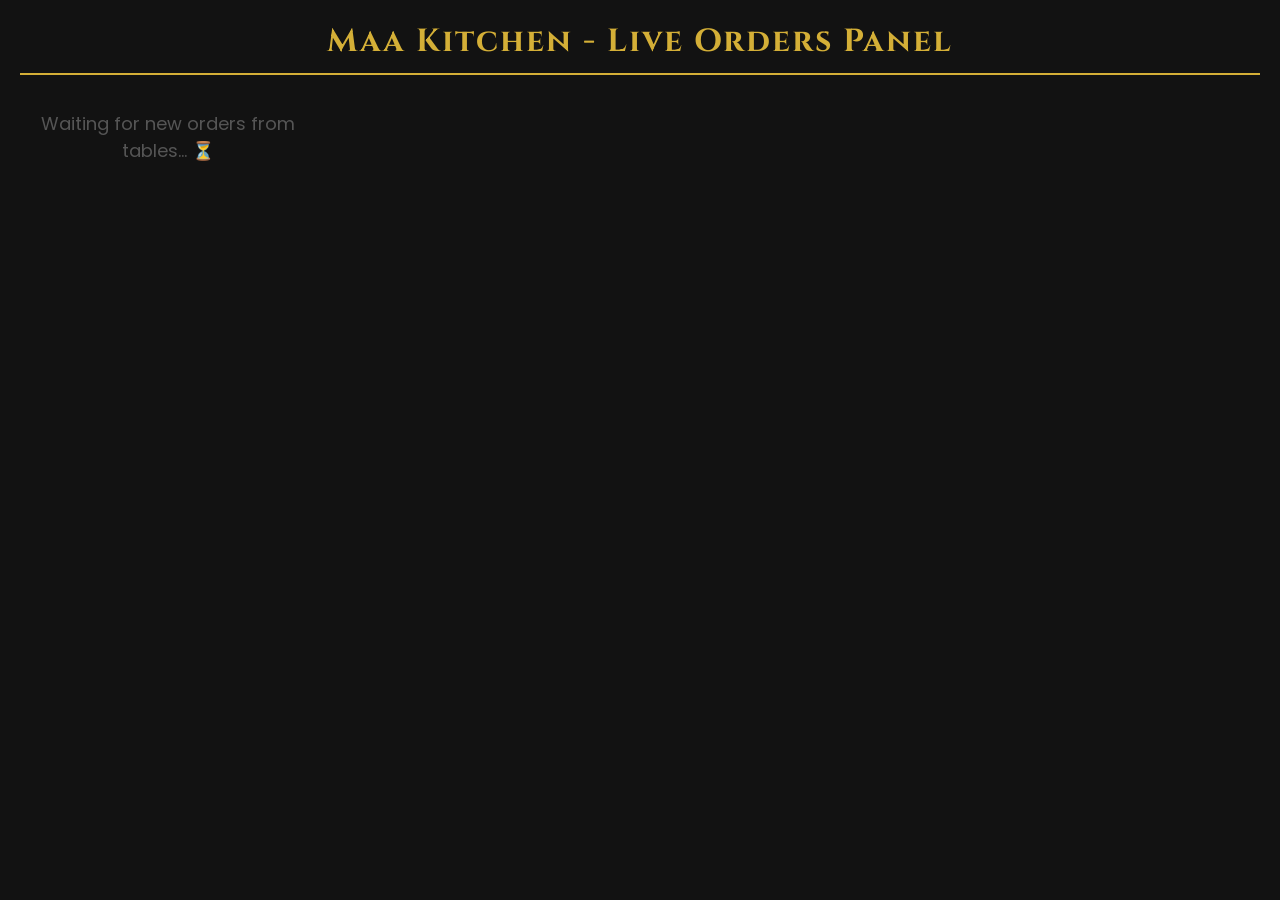
<file: kitchen.html>
<!DOCTYPE html>
<html lang="en">
<head>
    <meta charset="UTF-8">
    <meta name="viewport" content="width=device-width, initial-scale=1.0">
    <title>Maa Restaurant - Kitchen Display System</title>
    <link href="https://fonts.googleapis.com/css2?family=Cinzel:wght@600&family=Poppins:wght@400;600&display=swap" rel="stylesheet">
    <style>
        * { margin: 0; padding: 0; box-sizing: border-box; font-family: 'Poppins', sans-serif; }
        body { background-color: #121212; color: #fff; padding: 20px; }
        h1 { font-family: 'Cinzel', serif; color: #d4af37; text-align: center; margin-bottom: 30px; letter-spacing: 2px; border-bottom: 2px solid #d4af37; padding-bottom: 10px; }
        .orders-grid { display: grid; grid-template-columns: repeat(auto-fill, minmax(280px, 1fr)); gap: 20px; }
        .order-card { background: #1a1a1a; border: 1px solid #333; border-top: 4px solid #d4af37; padding: 15px; border-radius: 4px; box-shadow: 0 5px 15px rgba(0,0,0,0.5); }
        .order-header { display: flex; justify-content: space-between; border-bottom: 1px solid #333; padding-bottom: 8px; margin-bottom: 10px; font-weight: bold; }
        .table-no { color: #d4af37; }
        .order-items { list-style: none; margin-bottom: 15px; }
        .order-items li { padding: 5px 0; border-bottom: 1px dashed #222; font-size: 14px; display: flex; justify-content: space-between; }
        .item-qty { color: #aaa; }
        .done-btn { width: 100%; background: #218c74; color: white; border: none; padding: 8px; font-weight: bold; cursor: pointer; text-transform: uppercase; font-size: 12px; letter-spacing: 1px; }
        .done-btn:hover { background: #1b735f; }
        #no-orders { text-align: center; color: #555; font-size: 18px; margin-top: 5px; width: 100%; }
    </style>
</head>
<body>

    <h1>Maa Kitchen - Live Orders Panel</h1>
    
    <div class="orders-grid" id="kitchen-orders-container">
        <p id="no-orders">Waiting for new orders from tables... ⏳</p>
    </div>

<script>
    function loadLiveOrders() {
        const container = document.getElementById("kitchen-orders-container");
        let orders = JSON.parse(localStorage.getItem("maa_restaurant_orders")) || [];
        
        if (orders.length === 0) {
            container.innerHTML = '<p id="no-orders">Waiting for new orders from tables... ⏳</p>';
            return;
        }
        
        container.innerHTML = ""; 
        
        orders.forEach((order, index) => {
            let itemsHTML = "";
            order.items.forEach(item => {
                itemsHTML += `<li><span>👑 ${item.name}</span> <span class="item-qty">x1</span></li>`;
            });
            
            const cardHTML = `
                <div class="order-card">
                    <div class="order-header">
                        <span class="table-no">Table: ${order.table}</span>
                        <span style="color: #aaa; font-size: 12px;">${order.time}</span>
                    </div>
                    <ul class="order-items">
                        ${itemsHTML}
                    </ul>
                    <button class="done-btn" onclick="completeOrder(${index})">Served / Done ✓</button>
                </div>
            `;
            container.innerHTML += cardHTML;
        });
    }

    function completeOrder(index) {
        let orders = JSON.parse(localStorage.getItem("maa_restaurant_orders")) || [];
        orders.splice(index, 1); 
        localStorage.setItem("maa_restaurant_orders", JSON.stringify(orders));
        loadLiveOrders(); 
    }

    // --- REALTIME SIGNAL RECEIVER ---
    // Jaise hi customer wale tab se koi order place hoga, yeh function bina kisi delay ke instantly chal padega!
    window.addEventListener('storage', (e) => {
        if (e.key === 'order_signal' || e.key === 'maa_restaurant_orders') {
            loadLiveOrders();
        }
    });

    // Har 1 second mein backup fetch lagaya hai
    setInterval(loadLiveOrders, 1000);
    window.onload = loadLiveOrders;
</script>
</body>
</html>
</file>
